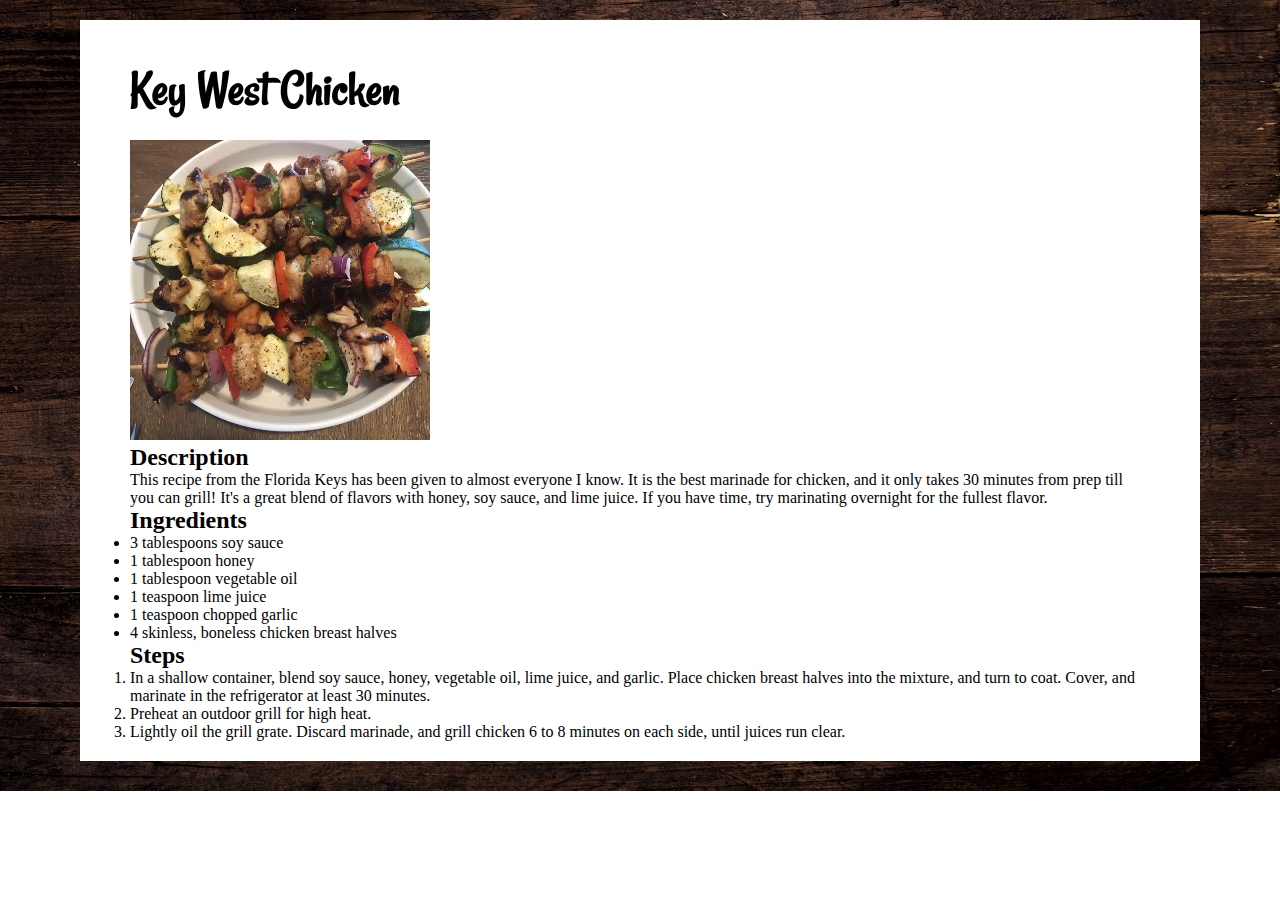
<file: recipes/key-west-chicken.html>
<!DOCTYPE html>
<html lang="en">
<head>
    <meta charset="UTF-8">
    <meta http-equiv="X-UA-Compatible" content="IE=edge">
    <meta name="viewport" content="width=device-width, initial-scale=1.0">
    <title>Odin Recipes</title>
    <link rel="icon" type="image/png" sizes="32x32" href="../images/favicon-32x32.png">
    <link rel="stylesheet" href="../css/recipe.css">
</head>

<body>
    <div class="main">
        <div class="heading">
            <h1 class="recipe-title">Key West Chicken</h1>
            <img src="../images/key-west-chicken.webp" alt="Key West Chicken" width="100%" style="max-width: 300px;">
        </div>
        <h2>Description</h2>
        <p>This recipe from the Florida Keys has been given to almost everyone I know. It is the best marinade for chicken, and it only takes 30 minutes from prep till you can grill! It's a great blend of flavors with honey, soy sauce, and lime juice. If you have time, try marinating overnight for the fullest flavor.</p>
        <h2>Ingredients</h2>
        <ul>
            <li>3 tablespoons soy sauce</li>
            <li>1 tablespoon honey</li>
            <li>1 tablespoon vegetable oil</li>
            <li>1 teaspoon lime juice</li>
            <li>1 teaspoon chopped garlic</li>
            <li>4 skinless, boneless chicken breast halves</li>
        </ul>
        <h2>Steps</h2>
        <ol>
            <li>In a shallow container, blend soy sauce, honey, vegetable oil, lime juice, and garlic. Place chicken breast halves into the mixture, and turn to coat. Cover, and marinate in the refrigerator at least 30 minutes.</li>
            <li>Preheat an outdoor grill for high heat.</li>
            <li>Lightly oil the grill grate. Discard marinade, and grill chicken 6 to 8 minutes on each side, until juices run clear.</li>
        </ol>
    </div>
</body>
</html>
</file>
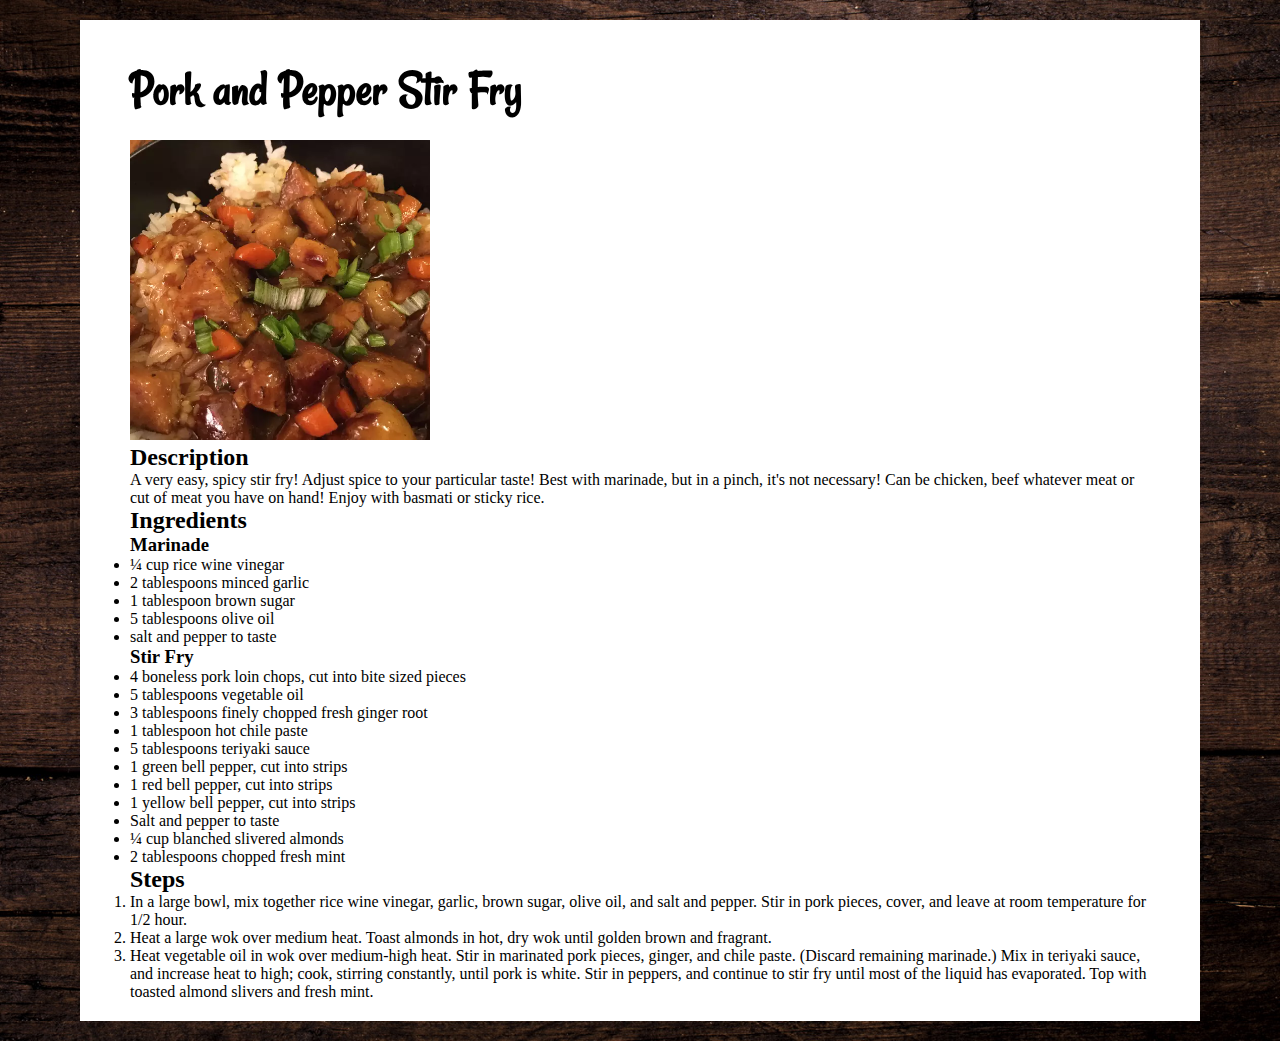
<file: recipes/pork-and-pepper-stir-fry.html>
<!DOCTYPE html>
<html lang="en">
<head>
    <meta charset="UTF-8">
    <meta http-equiv="X-UA-Compatible" content="IE=edge">
    <meta name="viewport" content="width=device-width, initial-scale=1.0">
    <title>Odin Recipes</title>
    <link rel="icon" type="image/png" sizes="32x32" href="../images/favicon-32x32.png">
    <link rel="stylesheet" href="../css/recipe.css">
</head>

<body>
    <div class="main">
        <div class="heading">
            <h1 class="recipe-title">Pork and Pepper Stir Fry</h1>
            <img src="../images/pork-and-pepper-stir-fry.webp" alt="Pork and Pepper Stir Fry" width="100%" style="max-width: 300px;">
        </div>
        <h2>Description</h2>
        <p>A very easy, spicy stir fry! Adjust spice to your particular taste! Best with marinade, but in a pinch, it's not necessary! Can be chicken, beef whatever meat or cut of meat you have on hand! Enjoy with basmati or sticky rice.</p>
        <h2>Ingredients</h2>
        <h3>Marinade</h3>
        <ul>
            <li>¼ cup rice wine vinegar</li>
            <li>2 tablespoons minced garlic</li>
            <li>1 tablespoon brown sugar</li>
            <li>5 tablespoons olive oil</li>
            <li>salt and pepper to taste</li>
        </ul>
        <h3>Stir Fry</h3>
        <ul>
            <li>4 boneless pork loin chops, cut into bite sized pieces</li>
            <li>5 tablespoons vegetable oil</li>
            <li>3 tablespoons finely chopped fresh ginger root</li>
            <li>1 tablespoon hot chile paste</li>
            <li>5 tablespoons teriyaki sauce</li>
            <li>1 green bell pepper, cut into strips</li>
            <li>1 red bell pepper, cut into strips</li>
            <li>1 yellow bell pepper, cut into strips</li>
            <li>Salt and pepper to taste</li>
            <li>¼ cup blanched slivered almonds</li>
            <li>2 tablespoons chopped fresh mint</li>
        </ul>
        <h2>Steps</h2>
        <ol>
            <li>In a large bowl, mix together rice wine vinegar, garlic, brown sugar, olive oil, and salt and pepper. Stir in pork pieces, cover, and leave at room temperature for 1/2 hour.</li>
            <li>Heat a large wok over medium heat. Toast almonds in hot, dry wok until golden brown and fragrant.</li>
            <li>Heat vegetable oil in wok over medium-high heat. Stir in marinated pork pieces, ginger, and chile paste. (Discard remaining marinade.) Mix in teriyaki sauce, and increase heat to high; cook, stirring constantly, until pork is white. Stir in peppers, and continue to stir fry until most of the liquid has evaporated. Top with toasted almond slivers and fresh mint.</li>
        </ol>
    </div>
</body>
</html>
</file>
<file: css/recipe.css>
@import url('https://fonts.googleapis.com/css2?family=Lateef&family=Oswald:wght@400;600&family=Rancho&display=swap');

* {
    margin: 0;
    padding: 0;
}

a {
    text-decoration: none;
}

html, body {
    background-image: url('../images/wood-bg-image.jpg');
    background-position: center;
    background-repeat: no-repeat;
    background-size: cover;
    height: auto;
}

.main {
    background-color: #FFFFFF;
    margin: 20px 80px;
    padding: 20px 50px;
}



.recipe-title {
    font-family: 'Rancho', cursive;
    font-size: 50px;
    line-height: 2;
}
</file>
